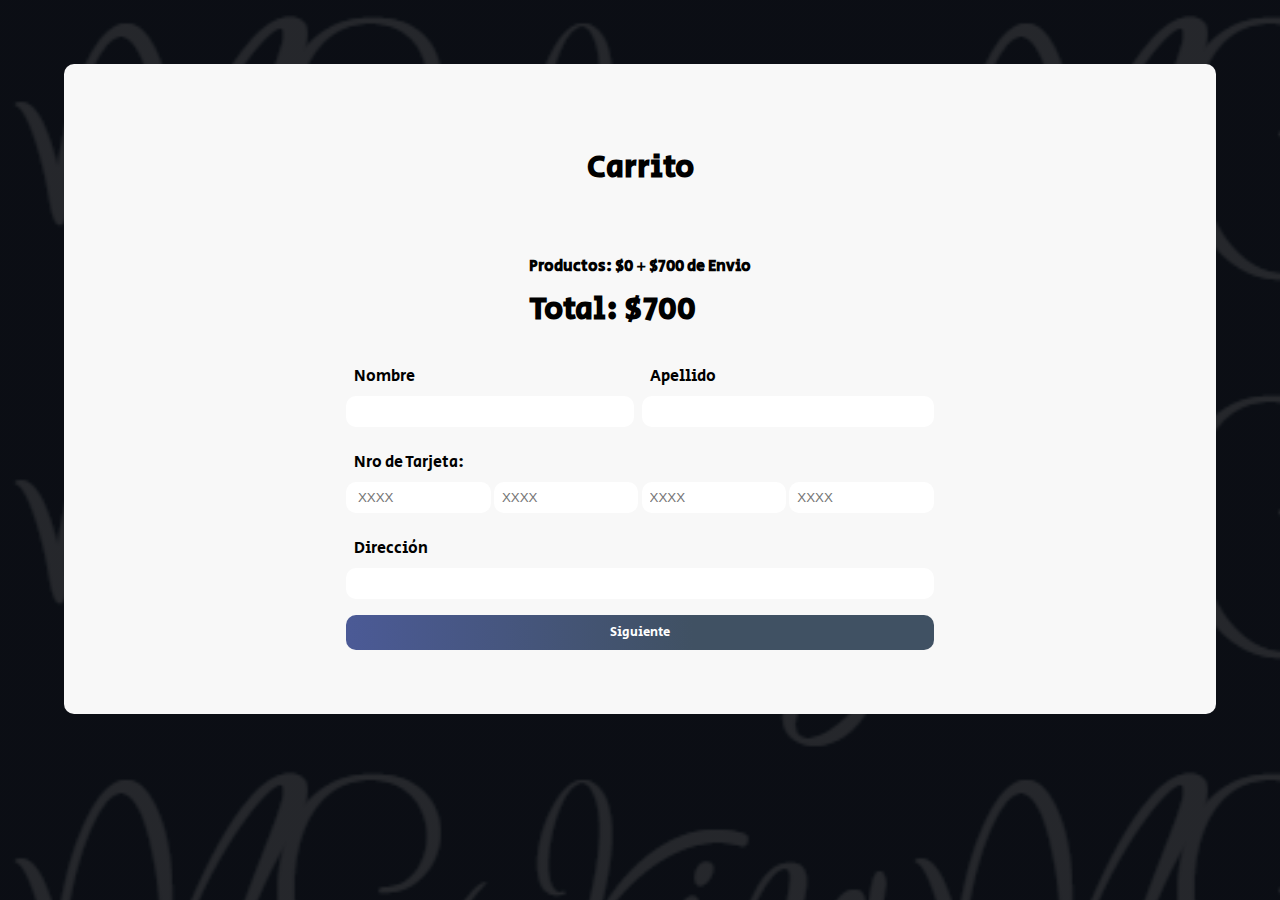
<file: html/pago.html>
<!DOCTYPE html>
<html lang="en">
<head>
    <meta charset="UTF-8">
    <meta http-equiv="X-UA-Compatible" content="IE=edge">
    <meta name="viewport" content="width=device-width, initial-scale=1.0">
    <link rel="stylesheet" href="../css/main.css">
    <title>MCKING || Pago</title>
</head>
<body class="box">
    <div id="usuarioLogueado" class="usuarioIngresado"></div>
    <main class="contenedorPrincipal">
        <!-- Contiene los productos del carrito -->
        <div class="contenedorCarrito">
            <h1>Carrito</h1>
            <div id="contenedorCarrito" class="contenedorCarritoProductos"></div> 
        </div>
        <!-- Nos dice el total de la compra. Ademas se agrega el boton "Pagar" una vez completados los datos del formulario -->
        <div class="totalStyle" id="totalStyleID">
            <div id="total"></div>
            <!-- Este contenedor se completa una vez ingresado los datos.  -->
            <div id="botonParaPagar"></div>
        </div>
        <!-- Informacion del usuario a realizar la compra -->
        <div class="contenedorInicioSesion">
            <form action="" id="formulario">
                <div class="formFirstAndLastName"> 
                    <div>
                        <label for="nombre">Nombre</label>
                        <input type="text" id="nombre" required>
                    </div>
                    <div>
                        <label for="apellido">Apellido</label>
                        <input type="text" id="apellido" required>
                    </div>
                </div>
                <div>
                    <label for="tarjeta">Nro de Tarjeta:</label>
                    <!-- Se controla que el formato de tarjeta sea correcto XXXX-XXXX-XXXX-XXXX -->
                    <div class="formPhone"> 
                        <input type="" name="" placeholder=" XXXX" minlength="4" maxlength="4" pattern="[0-9]{4}" required>
                        <input type="" name="" placeholder="XXXX" minlength="4" maxlength="4" pattern="[0-9]{4}" required>
                        <input type="" name="" placeholder="XXXX" minlength="4" maxlength="4" pattern="[0-9]{4}" required>
                        <input type="" name=""  placeholder="XXXX" minlength="4" maxlength="4" pattern="[0-9]{4}" required>
                    </div>
                   
                </div>
                <div>
                    <label for="direccion">Dirección</label>
                    <input type="text" id="direccion" required>
                </div>
                <input type="submit" class="buttn buttnCarrito" id="enviarFormulario" value="Siguiente">
            </form>
            
        </div>
    </main>
    

    <script src="../js/pago.js"></script>
</body>
</html>
</file>
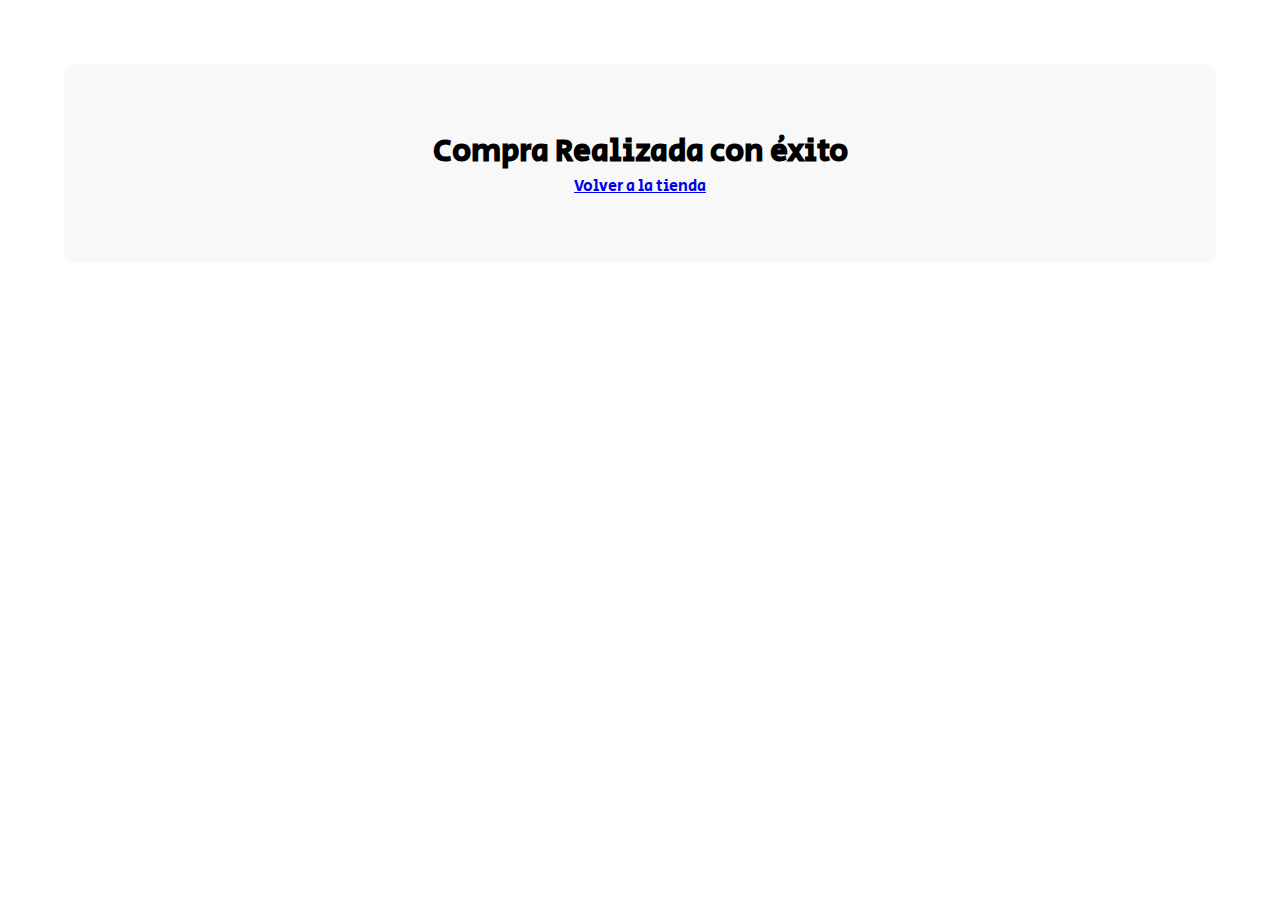
<file: html/prealizado.html>
<!DOCTYPE html>
<html lang="en">
<head>
    <meta charset="UTF-8">
    <meta http-equiv="X-UA-Compatible" content="IE=edge">
    <meta name="viewport" content="width=device-width, initial-scale=1.0">
    <link rel="stylesheet" href="../css/main.css">
    <title>MCKING || Compra Realizada</title>
</head>
<body>
    <main class="contenedorPrincipal">
        <h1>Compra Realizada con éxito</h1>
        <div class="agradecimientos" id="graciasPorComprar"></div>
        <p id="envio"></p>
        <a href="../index.html">Volver a la tienda</a>
    </main>
    

<script src="../js/prealizado.js"></script>
</body>
</html>
</file>
<file: css/main.css>
@import url("https://fonts.googleapis.com/css2?family=Inspiration&family=Secular+One&display=swap");
body {
  margin: 0;
  padding: 0;
  box-sizing: border-box;
  font-family: "Secular One", sans-serif;
}

/* ===========MODO OSCURO============ */
.dark {
  background-color: rgb(24, 23, 23);
  color: #fff;
}
.dark .carrito {
  background-color: #222;
}
.dark .carrito .carritoProducto {
  color: #000;
}
.dark .carrito .totalAPagar__final {
  color: #000;
}
.dark .separator .separator__line {
  border-top: 3px solid #fff;
}
.dark .featured {
  background-color: #222;
}
.dark .featured__product {
  background-color: #fff;
  color: #000;
}
.dark .products .products__category {
  background-color: #222;
}
.dark .products .genericProduct {
  background-color: #fff;
  color: #000;
}

header {
  background-image: linear-gradient(90deg, rgb(100, 130, 200) 0%, rgb(75, 90, 150) 0%, rgb(64, 81, 99) 59%);
  height: 95px;
  color: #fff;
  width: 100%;
  position: fixed;
  top: 0;
  z-index: 999;
}
header .oferta {
  position: relative;
  background-color: #000;
}
header .oferta p {
  font-family: sans-serif;
  text-align: center;
  margin: 0;
  padding: 0.2rem;
  font-size: 1rem;
}
header nav {
  display: flex;
  justify-content: space-around;
  align-items: center;
}
header nav ul {
  display: flex;
}
header nav ul li {
  margin-right: 2rem;
  list-style-type: none;
  transition: all 0.5s;
}
header nav ul li:hover {
  text-decoration: underline;
  transform: scale(110%);
}
header nav ul li a {
  font-size: 1.4rem;
  color: #fff;
  text-decoration: none;
}
header nav .shoppCart {
  display: flex;
  flex-direction: row-reverse;
  align-items: center;
  cursor: pointer;
  transition: all 0.5s;
}
header nav .shoppCart .count {
  background-color: #fff;
  color: #000;
  padding: 0 0.2rem;
  text-align: center;
  border-radius: 40px;
  margin-left: 0.2rem;
  font-weight: 800;
  box-shadow: 0 0 20px #333;
}
header nav .shoppCart img {
  width: 30px;
  filter: invert(100%);
}
header nav .shoppCart:hover {
  transform: scale(110%);
}
header .modeGUI {
  position: absolute;
  right: 0;
  margin: 1rem;
}
header .modeGUI img {
  cursor: pointer;
  width: 40px;
  transition: all 0.5s;
}
header .modeGUI img:hover {
  transform: scale(110%);
}

.footer {
  height: 200px;
  background-image: linear-gradient(90deg, rgb(100, 130, 200) 0%, rgb(75, 90, 150) 0%, rgb(64, 81, 99) 59%);
  display: flex;
  justify-content: space-around;
  padding: 1rem 0;
  color: #fff;
  text-align: center;
}
.footer .redes {
  font-size: 2rem;
}
.footer .redes ul {
  display: flex;
  justify-content: center;
  gap: 1.2rem;
  padding: 0;
}
.footer .redes ul li {
  list-style-type: none;
}
.footer .redes ul li a {
  text-decoration: none;
}
.footer .redes img {
  width: 40px;
}

@media screen and (max-width: 900px) {
  header nav ul {
    display: none;
  }
}
@media screen and (max-width: 567px) {
  header {
    position: relative;
  }
  header nav {
    justify-content: space-between;
    padding: 0 0.5rem;
  }
  header nav ul {
    display: none;
  }
}
.carrito {
  position: fixed;
  top: 100px;
  right: 20px;
  z-index: 999;
  width: 35%;
  padding: 15px;
  background-color: #ddd;
  border-radius: 40px;
  transition: all 0.7s;
}
.carrito .carritoProducto {
  overflow-y: scroll;
  max-height: 40vh;
}
.carrito .carritoProducto div {
  display: flex;
  justify-content: space-between;
  align-items: center;
  gap: 2px;
  margin: 10px 0;
  background-color: #f8f8f8;
  padding: 0 10px;
  border-radius: 10px;
}
.carrito #vaciarCarrito .carritoVacio {
  margin: 1rem 0;
}
.carrito .totalAPagar {
  padding: 1rem 0;
}
.carrito .totalAPagar p:first-child {
  margin: 0;
  padding: 0;
  font-size: 1.5vw;
}
.carrito .totalAPagar p:first-child span {
  font-size: 1.2rem;
  color: red;
}
.carrito .totalAPagar .totalAPagar__final {
  display: flex;
  justify-content: space-around;
  align-items: center;
  border-radius: 20px;
  background-color: #f8f8f8;
  margin: 0.5rem 0;
}
.carrito .totalAPagar .totalAPagar__final p {
  font-size: 2vw;
  padding: 0 1rem;
}

section.carrito--mover {
  right: -1000px;
}

.promo {
  width: 100%;
  text-align: center;
  margin-top: 105px;
}
.promo img {
  padding: 2rem 0;
  width: 75%;
}

.featured {
  display: flex;
  justify-content: center;
  background-color: #f8f8f8;
  gap: 1rem;
  padding: 2rem 2.5rem;
  margin: 0 4rem;
  border-radius: 40px;
  overflow: auto;
}
.featured__product {
  background-color: #ddd;
  border-radius: 2.5rem;
  overflow: hidden;
  min-width: 200px;
}
.featured__product img {
  width: 100%;
}
.featured__product div {
  margin: 1rem 0;
  padding-left: 1rem;
}
.featured__product div h3, .featured__product div p {
  margin: 0;
  font-size: 1.5rem;
}
.featured__product div h3 span, .featured__product div p span {
  text-decoration: line-through;
  color: rgb(173, 18, 18);
  font-size: 1.2rem;
  margin-left: 0.2rem;
}
.featured__product div .buttn--modified {
  margin: 1rem 0;
}

.products {
  margin: 4rem 0;
}
.products div h3 {
  text-align: center;
  font-size: 4rem;
  margin: 1.5rem 0;
}
.products div div .products__category {
  background-color: #f8f8f8;
  margin: 0 4rem;
  padding: 2rem 4rem;
  border-radius: 2.5rem;
  display: grid;
  justify-content: center;
  align-items: center;
  grid-template-columns: repeat(4, 1fr);
  gap: 1rem;
}
.products div div .products__category .products__category__product {
  margin: 2rem 0;
  border-radius: 40px 0 40px 0;
}

@media screen and (max-width: 991px) {
  .carrito {
    width: 50%;
  }
  .products div div .products__category {
    grid-template-columns: repeat(3, 1fr);
  }
}
@media screen and (max-width: 761px) {
  .carrito {
    width: 100vw;
    right: 0;
  }
}
@media screen and (max-width: 567px) {
  .products div div .products__category {
    margin: 0;
    padding: 0 1rem;
    grid-template-columns: repeat(2, 1fr);
  }
  .products div div .products__category .products__category__product {
    margin: 0.5rem 0;
  }
  section.promo {
    margin-top: 0;
  }
  section.promo img {
    padding: 3.5rem 0;
    width: 100vw;
  }
  .carrito {
    position: absolute;
    right: 0;
    width: 100vw;
  }
  .carrito .totalAPagar p:first-child {
    font-size: 5vw;
  }
  section.carrito--mover {
    right: 0;
    top: -1000px;
  }
}
.buttn {
  border-radius: 40px;
  border: none;
  color: #fff;
  background-image: linear-gradient(90deg, rgb(100, 130, 200) 0%, rgb(75, 90, 150) 0%, rgb(64, 81, 99) 59%);
  padding: 1rem;
  font-family: "Secular One", sans-serif;
  font-size: 1vw;
  cursor: pointer;
  text-decoration: none;
  transition: all 0.3s;
}
.buttn:hover {
  transform: scale(110%);
}

.buttnCarrito {
  border-radius: 10px;
  padding: 0.7rem;
}

.buttnAlertAffirmative {
  width: 50px;
  border-radius: 10px;
  padding: 0.7rem;
  margin-right: 0.5rem;
  border: 3px solid rgba(151, 199, 250, 0.431372549);
}

.buttnPagar {
  margin: 0.2rem;
  width: 90px;
  border-radius: 10px;
  background-image: none;
  background-color: #f00;
}

.separator {
  display: flex;
  align-items: center;
  justify-content: center;
  gap: 2.5rem;
  margin-top: 1rem;
  padding: 0 2rem;
}
.separator .separator__line {
  flex: 1;
  height: 2px;
  max-width: 40rem;
  border-top: 3px solid black;
}
.separator div h3 {
  font-size: 2rem;
}

div.separator.separator--widthCien {
  width: 80%;
  text-align: center;
  margin: 2rem 10rem;
}
div.separator.separator--widthCien .separator__line {
  max-width: none;
}

.separator--end {
  margin-top: 1.5rem;
}

.genericProduct {
  background-color: #ddd;
  border-radius: 2.5rem;
  overflow: hidden;
}
.genericProduct img {
  width: 100%;
}
.genericProduct div {
  padding: 1.5rem 0;
  padding-left: 1rem;
}
.genericProduct div h3, .genericProduct div p {
  margin: 0;
  font-size: 2.2vw;
  text-align: start;
}
.genericProduct div h3 span, .genericProduct div p span {
  text-decoration: line-through;
  color: rgb(173, 18, 18);
  font-size: 1.8vw;
  margin-left: 0.2rem;
}
.genericProduct div .cantDisponible {
  color: #aaa;
  font-size: 1vw;
  margin-bottom: 1rem;
}

.header__logo {
  font-family: "Inspiration", cursive;
  font-size: 50px;
  color: #F4F4F4;
  line-height: 1.2;
  text-shadow: 2px 2px 2px #000;
}
.header__logo a {
  color: #fff;
  text-decoration: none;
}
.header__logo a:visited {
  color: #fff;
}
.header__logo a:link {
  color: #fff;
}

/* Fondo background */
.box {
  background-image: linear-gradient(rgba(5, 7, 12, 0.87), rgba(5, 7, 12, 0.87)), url(../img/Logo2.png);
  background-repeat: repeat;
  background-size: 900px;
}

@media screen and (max-width: 991px) {
  .genericProduct div h3, .genericProduct div p {
    font-size: 2.5vw;
  }
}
@media screen and (max-width: 567px) {
  .buttn {
    font-size: 3vw;
  }
  .buttnCarrito {
    font-size: 5vw;
  }
  .genericProduct div h3, .genericProduct div p {
    font-size: 5vw;
  }
  .genericProduct div h3 span, .genericProduct div p span {
    font-size: 4vw;
  }
  .genericProduct div .cantDisponible {
    font-size: 3vw;
  }
  div.separator.separator--widthCien {
    margin: 2rem 0;
  }
}
* {
  margin: 0;
  padding: 0;
  box-sizing: border-box;
}

.usuarioIngresado {
  position: absolute;
  top: 1rem;
  right: 1rem;
  color: #fff;
}

.contenedorPrincipal {
  background-color: #f8f8f8;
  display: flex;
  flex-direction: column;
  align-items: center;
  border-radius: 10px;
  margin: 4rem;
  padding: 4rem 0;
  /*text-align: center;*/
}
.contenedorPrincipal .contenedorCarrito {
  text-align: center;
  padding: 1rem 0;
}
.contenedorPrincipal .contenedorCarrito .contenedorCarritoProductos {
  text-align: start;
  margin: 1rem 0;
}
.contenedorPrincipal .contenedorCarrito .contenedorCarritoProductos div {
  width: 50vw;
  margin: 0.5rem 0;
  padding: 1.5rem;
  background-color: #ddd;
  border-radius: 10px;
}
.contenedorPrincipal .totalStyle--modified {
  display: flex;
  justify-content: space-around;
  align-items: center;
  width: 75%;
}
.contenedorPrincipal .totalStyle--modified h2 {
  font-size: 2rem;
}
.contenedorPrincipal .totalStyle {
  justify-content: center;
  padding: 1.5rem;
}
.contenedorPrincipal .totalStyle h4 {
  margin: 0.5rem 0;
}
.contenedorPrincipal .totalStyle h2 {
  font-size: 2rem;
}
.contenedorPrincipal .contenedorInicioSesion {
  width: 60%;
}
.contenedorPrincipal .contenedorInicioSesion form {
  margin: auto;
  width: 85%;
}
.contenedorPrincipal .contenedorInicioSesion form .formFirstAndLastName {
  display: flex;
  justify-content: space-between;
  gap: 0.5rem;
}
.contenedorPrincipal .contenedorInicioSesion form .formFirstAndLastName div {
  flex-grow: 1;
}
.contenedorPrincipal .contenedorInicioSesion form .formPhone {
  display: flex;
  gap: 0.2rem;
}
.contenedorPrincipal .contenedorInicioSesion form input {
  width: 100%;
  padding: 0.5rem;
  border: none;
  border-radius: 10px;
  margin-bottom: 1rem;
}
.contenedorPrincipal .contenedorInicioSesion form input[type=submit] {
  margin-bottom: 0;
}
.contenedorPrincipal .contenedorInicioSesion form input:hover {
  border: 2px solid #405163;
}
.contenedorPrincipal .contenedorInicioSesion form input:focus {
  background-color: rgba(119, 119, 119, 0.2);
  outline: 2px solid #405163;
}
.contenedorPrincipal .contenedorInicioSesion form label {
  display: inline-block;
  margin: 0.5rem;
}

@media screen and (max-width: 567px) {
  .contenedorPrincipal {
    margin: 4rem 0;
  }
  .contenedorPrincipal .contenedorCarrito .contenedorCarritoProductos div {
    width: 80vw;
  }
  .contenedorPrincipal .totalStyle div h4 {
    font-size: 5vw;
  }
  .contenedorPrincipal .totalStyle div h2 {
    font-size: 10vw;
  }
  .contenedorPrincipal .totalStyle--modified {
    flex-direction: column;
    align-items: center;
    gap: 1rem;
  }
  .contenedorPrincipal .contenedorInicioSesion {
    width: 100%;
  }
}
.contenedorPrincipal__titulo {
  display: flex;
  gap: 1.5rem;
  align-items: center;
}
.contenedorPrincipal__titulo img {
  width: 70px;
}
.contenedorPrincipal .agradecimientos {
  width: 100%;
  text-align: center;
}
.contenedorPrincipal .agradecimientos div {
  display: flex;
  justify-content: space-evenly;
  text-align: center;
  align-items: center;
}
.contenedorPrincipal .agradecimientos div h1 {
  width: 40%;
}
.contenedorPrincipal .agradecimientos div h2 {
  font-size: 2rem;
}
.contenedorPrincipal .agradecimientos p {
  font-size: 2rem;
}
.contenedorPrincipal .envioStyle {
  display: flex;
  justify-content: center;
  align-items: center;
  gap: 1.5rem;
}
.contenedorPrincipal .envioStyle h4 {
  margin: 2rem 0;
}
.contenedorPrincipal .envioStyle img {
  width: 50px;
  object-fit: contain;
}

@media screen and (max-width: 567px) {
  .contenedorPrincipal__titulo {
    flex-direction: column-reverse;
    text-align: center;
  }
  .contenedorPrincipal .agradecimientos div {
    flex-direction: column-reverse;
    gap: 4rem;
  }
  .contenedorPrincipal .agradecimientos div h1 {
    width: 90%;
  }
  .contenedorPrincipal .envioStyle {
    flex-direction: column;
    gap: 0;
    margin-bottom: 2rem;
  }
}

/*# sourceMappingURL=main.css.map */
</file>
